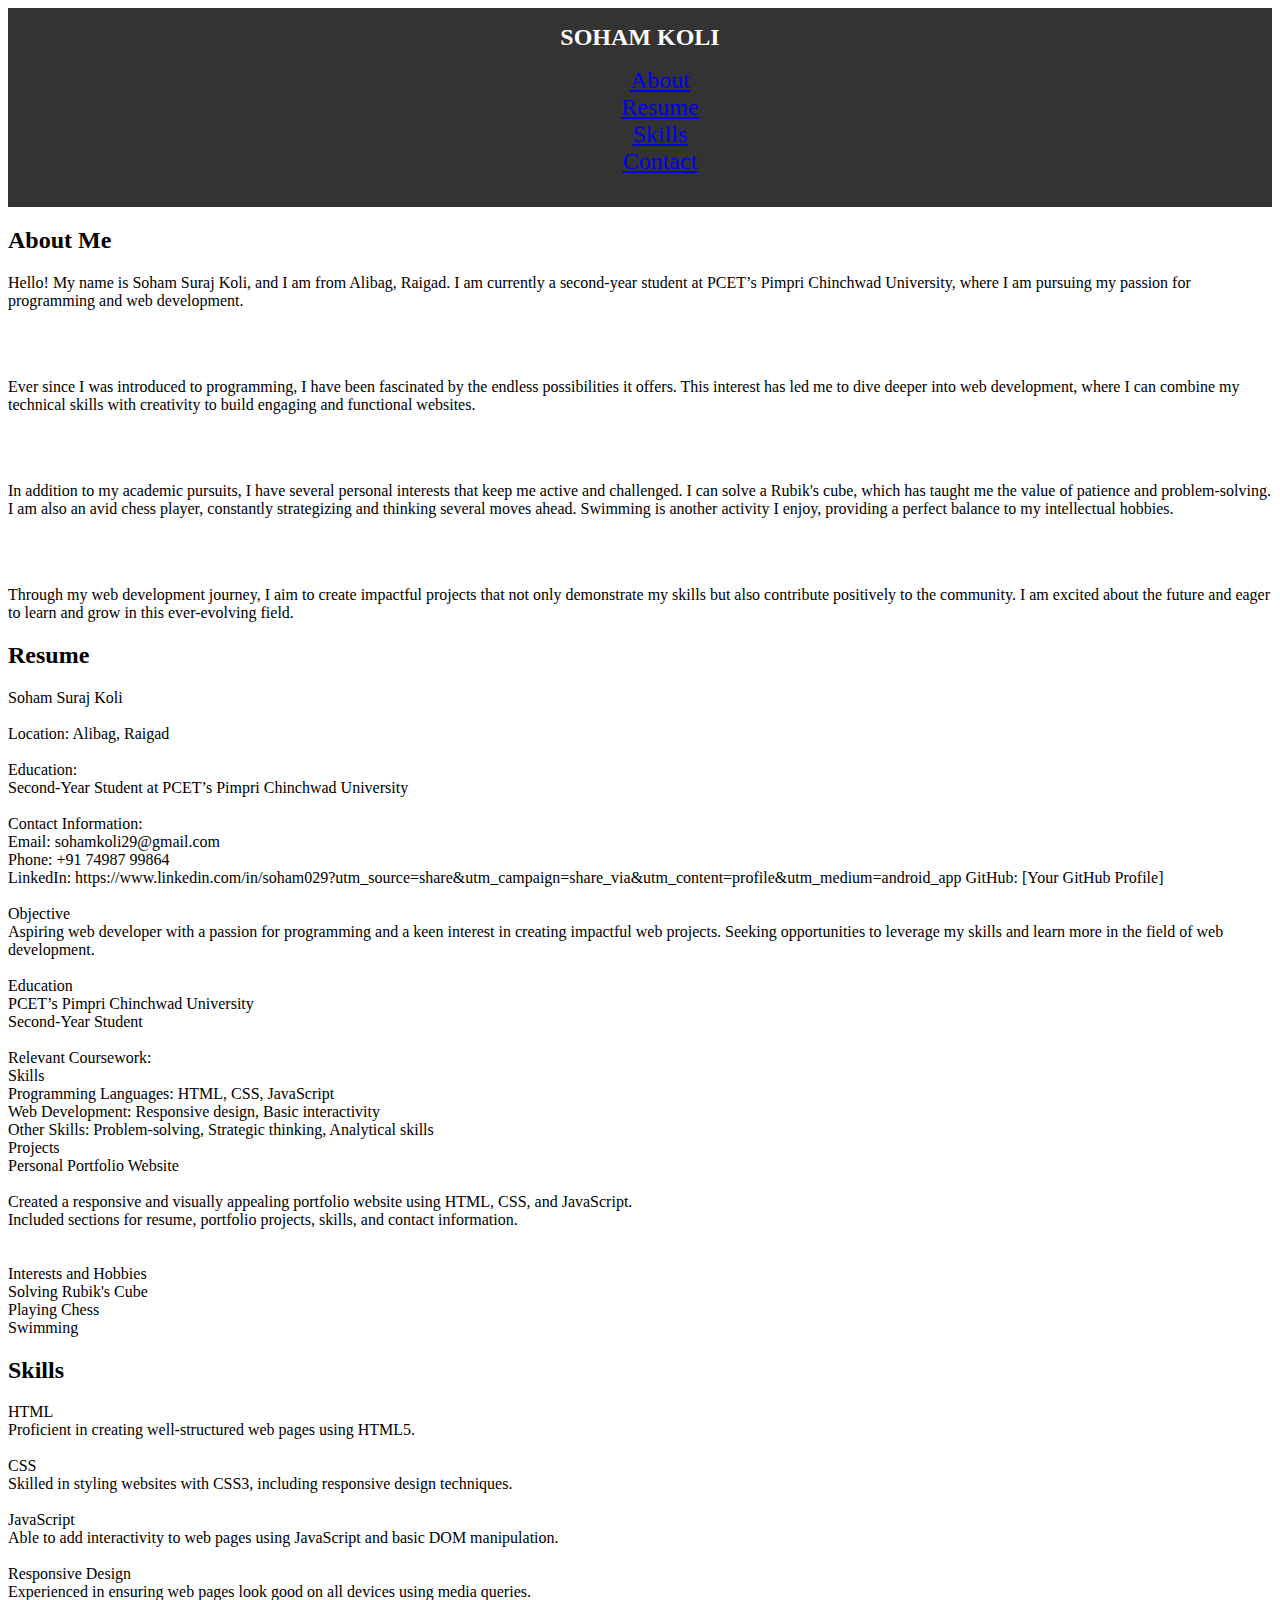
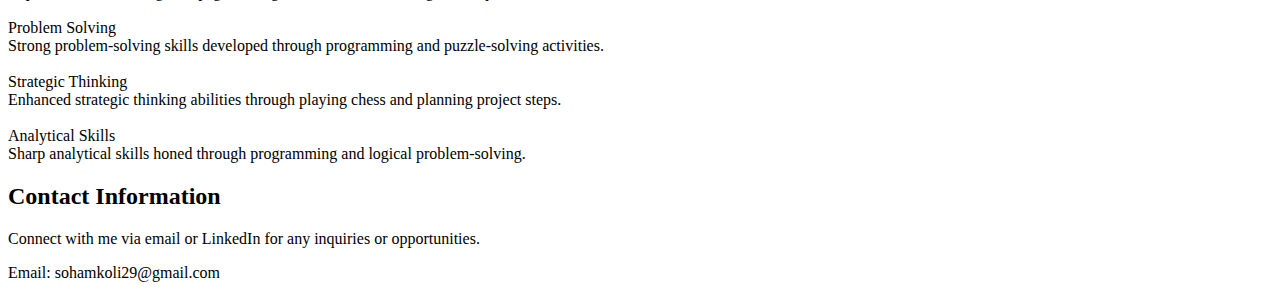
<file: TASK 1/INDEX.html>
<!DOCTYPE html>
<html lang="en">
<head>
    <meta charset="UTF-8">
    <meta name="viewport" content="width=device-width, initial-scale=1.0">
    <title>My Portfolio</title>
    <link rel="stylesheet" href="STYLE.css">
</head>
<body>
    <header>
        <h1>SOHAM KOLI</h1>
        <nav>
            <ul style="list-style: none;">
                <li><a href="#about">About</a></li>
                <li><a href="#resume">Resume</a></li>
                <li><a href="#skills">Skills</a></li>
                <li><a href="#contact">Contact</a></li>
            </ul>
        </nav>
    </header>

    <section id="about">
        <h2>About Me</h2>
        <p>Hello! My name is Soham Suraj Koli, and I am from Alibag, Raigad. I am currently a second-year student at PCET’s Pimpri Chinchwad University, where I am pursuing my passion for programming and web development.</p><br/><br/>
        <p>Ever since I was introduced to programming, I have been fascinated by the endless possibilities it offers. This interest has led me to dive deeper into web development, where I can combine my technical skills with creativity to build engaging and functional websites.</p><br/><br/>
        <p>In addition to my academic pursuits, I have several personal interests that keep me active and challenged. I can solve a Rubik's cube, which has taught me the value of patience and problem-solving. I am also an avid chess player, constantly strategizing and thinking several moves ahead. Swimming is another activity I enjoy, providing a perfect balance to my intellectual hobbies.</p> <br/><br/>
        <p>Through my web development journey, I aim to create impactful projects that not only demonstrate my skills but also contribute positively to the community. I am excited about the future and eager to learn and grow in this ever-evolving field.</p>
    </section>

    <section id="resume">
        <h2>Resume</h2>
        <p>Soham Suraj Koli
            <br/><br/>
            Location: Alibag, Raigad
            <br/><br/>
            Education:<br/>
            Second-Year Student at PCET’s Pimpri Chinchwad University<br/>
            <br/>
            Contact Information:<br/>
            
            Email: sohamkoli29@gmail.com<br/>
            Phone: +91 74987 99864 <br/>
            LinkedIn: https://www.linkedin.com/in/soham029?utm_source=share&utm_campaign=share_via&utm_content=profile&utm_medium=android_app
            GitHub: [Your GitHub Profile]<br/>
            <br/>
            Objective<br/>
            Aspiring web developer with a passion for programming and a keen interest in creating impactful web projects. Seeking opportunities to leverage my skills and learn more in the field of web development.<br/>
            <br/>
            Education<br/>
            PCET’s Pimpri Chinchwad University<br/>
            Second-Year Student<br/>
            <br/>
            Relevant Coursework:<br/>
            Skills<br/>
            Programming Languages: HTML, CSS, JavaScript<br/>
            Web Development: Responsive design, Basic interactivity<br/>
            Other Skills: Problem-solving, Strategic thinking, Analytical skills<br/>
            Projects<br/>
            Personal Portfolio Website<br/>
            <br/>
            Created a responsive and visually appealing portfolio website using HTML, CSS, and JavaScript.<br/>
            Included sections for resume, portfolio projects, skills, and contact information.<br/>
            <br/>
            <br/>
            Interests and Hobbies<br/>
            Solving Rubik's Cube<br/>
            Playing Chess<br/>
            Swimming<br/>
            
    </section>
    <section id="skills">
        <h2>Skills</h2>
        <p>HTML<br/>
            Proficient in creating well-structured web pages using HTML5.<br/><br/>
            CSS<br/>
            Skilled in styling websites with CSS3, including responsive design techniques.<br/><br/>
            JavaScript<br/>
            Able to add interactivity to web pages using JavaScript and basic DOM manipulation.<br/><br/>
            Responsive Design<br/>
            Experienced in ensuring web pages look good on all devices using media queries.<br/><br/>
            Problem Solving<br/>
            Strong problem-solving skills developed through programming and puzzle-solving activities.<br/><br/>
            Strategic Thinking<br/>
            Enhanced strategic thinking abilities through playing chess and planning project steps.<br/><br/>
            Analytical Skills<br/>
            Sharp analytical skills honed through programming and logical problem-solving.<br/></p>
    </section>

    <section id="contact">
        <h2>Contact Information</h2>
        <p>Connect with me via email or LinkedIn for any inquiries or opportunities.</p>
        <p>Email: sohamkoli29@gmail.com</p>
    </section>

    <script src="SCRIPT.js"></script>
</body>
</html>
</file>
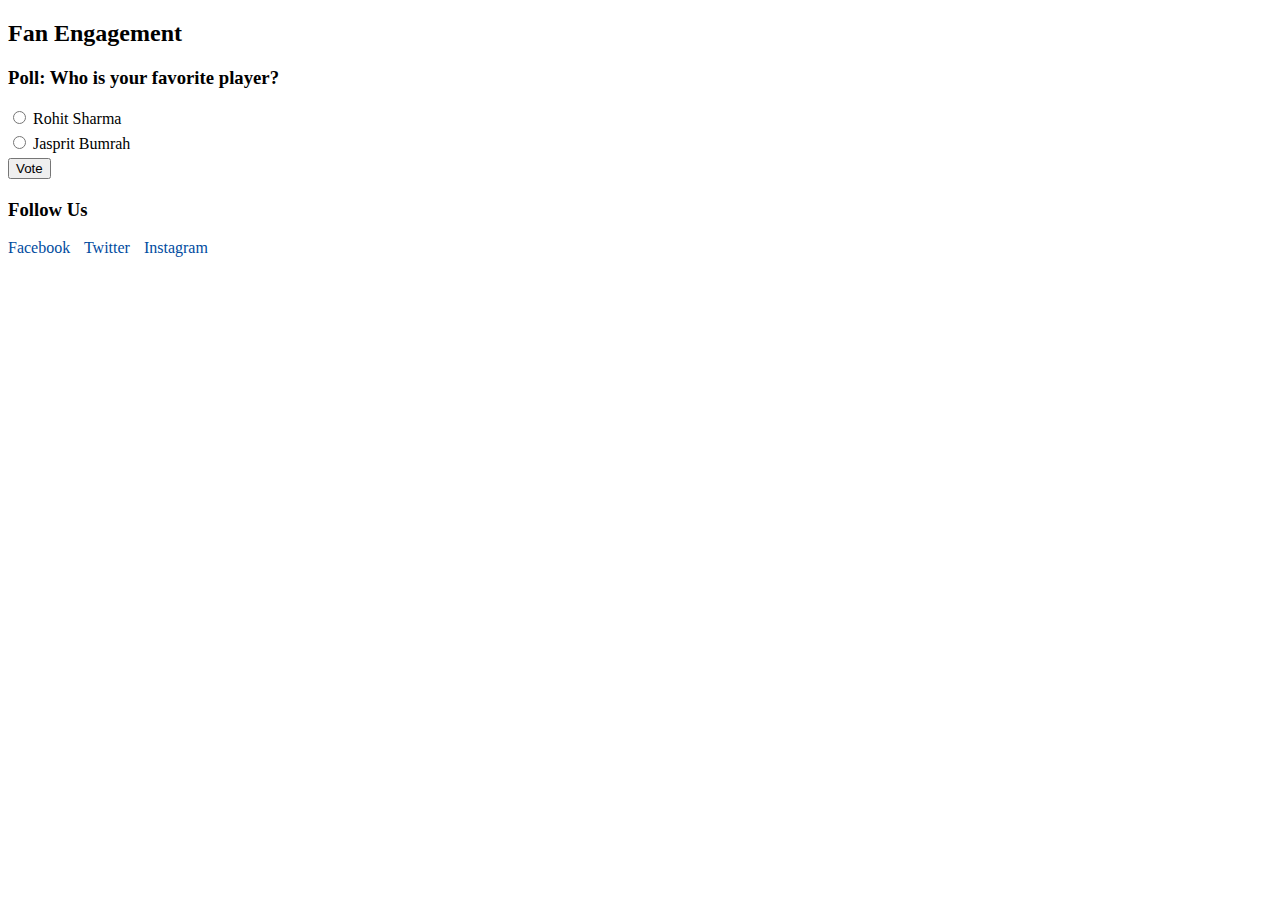
<file: TASK 2/fans.html>
<!DOCTYPE html>
<html lang="en">
<head>
    <meta charset="UTF-8">
    <meta name="viewport" content="width=device-width, initial-scale=1.0">
    <title>Mumbai Indians Fan Page</title>
    <link rel="stylesheet" href="style5.css">
    <link rel="stylesheet" href="stylea.css">
</head>
<body>
<section id="fan-engagement">
    <h2>Fan Engagement</h2>
    <div class="poll">
        <h3>Poll: Who is your favorite player?</h3>
        <form>
            <label>
                <input type="radio" name="player" value="Rohit Sharma">
                Rohit Sharma
            </label>
            <label>
                <input type="radio" name="player" value="Jasprit Bumrah">
                Jasprit Bumrah
            </label>
            <!-- Add more players as needed -->
            <button type="submit">Vote</button>
        </form>
    </div>
    <div class="social-media">
        <h3>Follow Us</h3>
        <a href="https://www.facebook.com/mumbaiindians">Facebook</a>
        <a href="https://x.com/mipaltan">Twitter</a>
        <a href="https://www.instagram.com/mumbaiindians?utm_source=ig_web_button_share_sheet&igsh=ZDNlZDc0MzIxNw==">Instagram</a>
    </div>
</section>
</body>
</html>
</file>
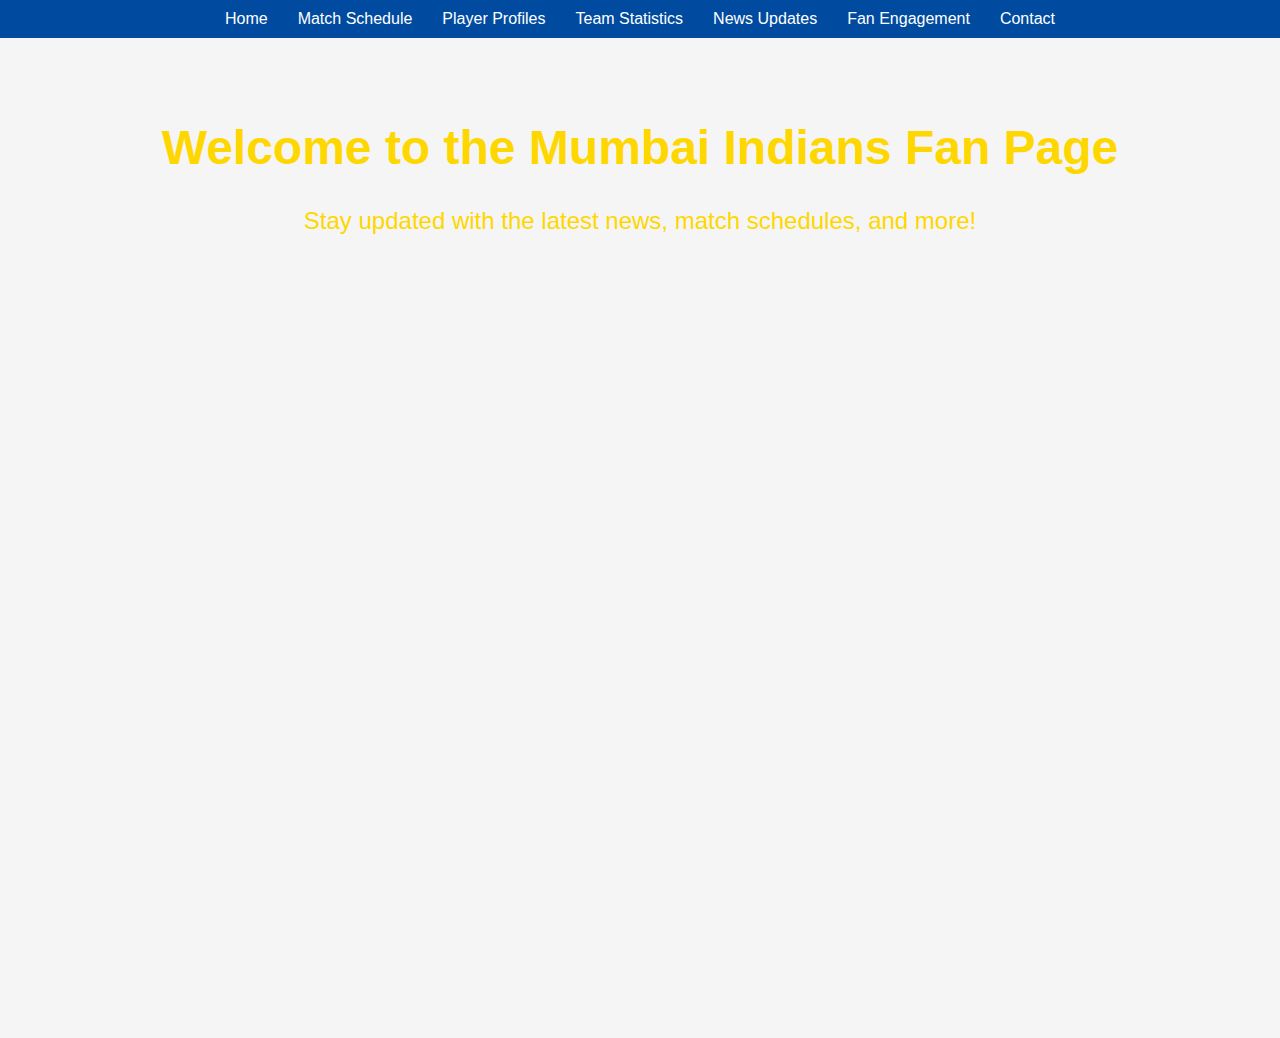
<file: TASK 2/home.html>
<!DOCTYPE html>
<html lang="en">
<head>
    <meta charset="UTF-8">
    <meta name="viewport" content="width=device-width, initial-scale=1.0">
    <title>Mumbai Indians Fan Page</title>
    <link rel="stylesheet" href="style.css">
    <link rel="stylesheet" href="stylea.css">
</head>
<body>
    <header>
        <nav>
            <ul>
                <li><a href="home.html">Home</a></li>
                <li><a href="matchs.html">Match Schedule</a></li>
                <li><a href="player.html">Player Profiles</a></li>
                <li><a href="stats.html">Team Statistics</a></li>
                <li><a href="news.html">News Updates</a></li>
                <li><a href="fans.html">Fan Engagement</a></li>
                <li><a href="#contact">Contact</a></li>
            </ul>
        </nav>
    </header>
   
        <section class="hero">
            <h1>Welcome to the Mumbai Indians Fan Page</h1>
            <p>Stay updated with the latest news, match schedules, and more!</p>
        </section>
   
    <script src="script1.js"></script>
</body>
</html>
</file>
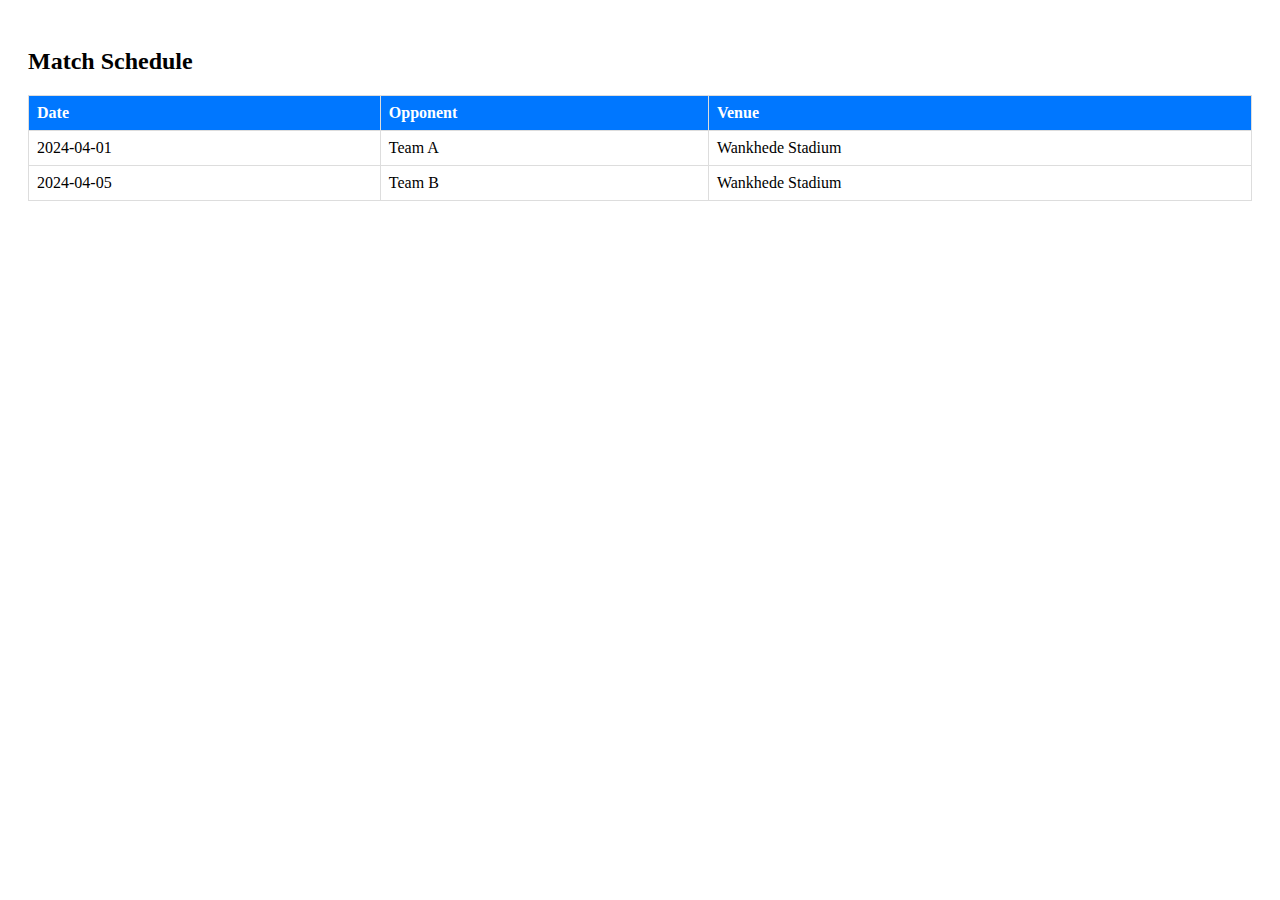
<file: TASK 2/matchs.html>
<!DOCTYPE html>
<html lang="en">
<head>
    <meta charset="UTF-8">
    <meta name="viewport" content="width=device-width, initial-scale=1.0">
    <title>Mumbai Indians Fan Page</title>
    <link rel="stylesheet" href="style1.css">
    <link rel="stylesheet" href="stylea.css">
</head>
<body>
<section id="schedule">
    <h2>Match Schedule</h2>
    <table>
        <thead>
            <tr>
                <th>Date</th>
                <th>Opponent</th>
                <th>Venue</th>
            </tr>
        </thead>
        <tbody>
            <tr>
                <td>2024-04-01</td>
                <td>Team A</td>
                <td>Wankhede Stadium</td>
            </tr>
            <tr>
                <td>2024-04-05</td>
                <td>Team B</td>
                <td>Wankhede Stadium</td>
            </tr>
            <!-- Add more matches as needed -->
        </tbody>
    </table>
</section>
</body>
</html>
</file>
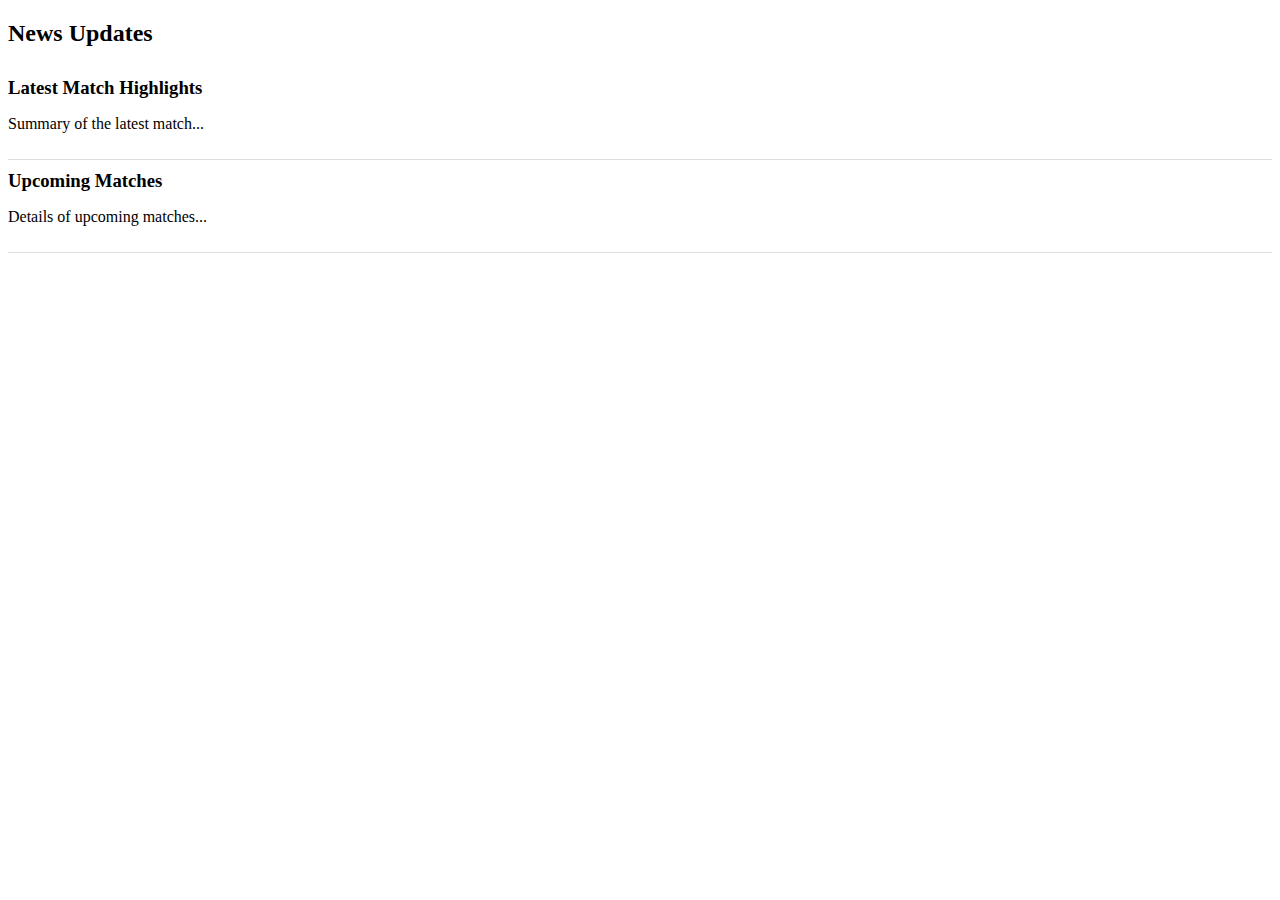
<file: TASK 2/news.html>
<!DOCTYPE html>
<html lang="en">
<head>
    <meta charset="UTF-8">
    <meta name="viewport" content="width=device-width, initial-scale=1.0">
    <title>Mumbai Indians Fan Page</title>
    <link rel="stylesheet" href="style4.css">
    <link rel="stylesheet" href="stylea.css">
</head>
<body>
<section id="news">
    <h2>News Updates</h2>
    <article>
        <h3>Latest Match Highlights</h3>
        <p>Summary of the latest match...</p>
    </article>
    <article>
        <h3>Upcoming Matches</h3>
        <p>Details of upcoming matches...</p>
    </article>
    <!-- Add more news articles as needed -->
</section>
</body>
</html>
</file>
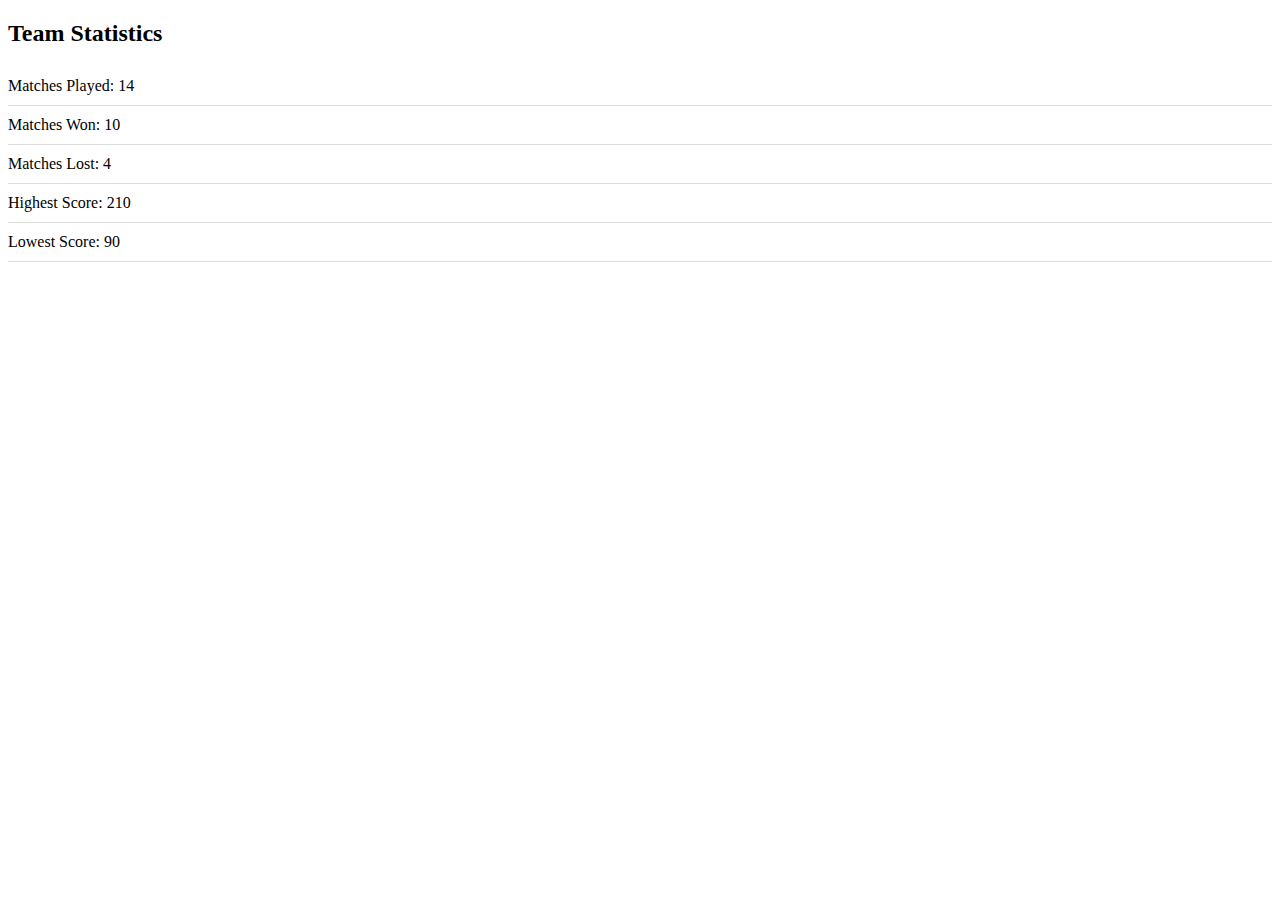
<file: TASK 2/stats.html>
<!DOCTYPE html>
<html lang="en">
<head>
    <meta charset="UTF-8">
    <meta name="viewport" content="width=device-width, initial-scale=1.0">
    <title>Mumbai Indians Fan Page</title>
    <link rel="stylesheet" href="style3.css">
    <link rel="stylesheet" href="stylea.css">
</head>
<body>
<section id="statistics">
    <h2>Team Statistics</h2>
    <ul>
        <li>Matches Played: 14</li>
        <li>Matches Won: 10</li>
        <li>Matches Lost: 4</li>
        <li>Highest Score: 210</li>
        <li>Lowest Score: 90</li>
        <!-- Add more statistics as needed -->
    </ul>
</section>
</body>
</html>
</file>
<file: TASK 1/STYLE.css>
/* styles.css */

header {
    background-color: #333;
    color: white;
    padding: 1em 0;
    text-align: center;
}

header h1, nav ul li a {
    display: inline-block;
    margin: 0 20px; /* Adjust margin as needed */
    font-size: 1.5em;
    position: relative;
    transition: transform 0.3s, text-shadow 0.3s, color 0.3s;
    cursor: pointer;
}

header h1::before, nav ul li a::before {
    content: "";
    position: absolute;
    width: 100%;
    height: 100%;
    background: rgba(255, 255, 255, 0.2);
    top: 0;
    left: 0;
    z-index: -1;
    transition: opacity 0.3s;
    opacity: 0;
}

header h1:hover::before, nav ul li a:hover::before {
    opacity: 1;
}

header h1.clicked::before, nav ul li a.clicked::before {
    background-color: rgba(255, 255, 255, 0.5); /* Change color on click */
}

header h1:hover, nav ul li a:hover {
    transform: translateY(-5px);
    text-shadow: 0 0 10px rgba(255, 255, 255, 0.8);
    color: #ff9800; /* Change color on hover */
}
</file>
<file: TASK 2/style5.css>
/* styles.css */

#fan-engagement .poll, #fan-engagement .social-media {
    margin-bottom: 20px;
}

#fan-engagement .poll label {
    display: block;
    margin-bottom: 5px;
}

#fan-engagement .social-media a {
    margin-right: 10px;
    color: #004ba0; /* Mumbai Indians blue */
    text-decoration: none;
}
</file>
<file: TASK 2/stylea.css>
/* styles.css */

/* Responsive Design */
@media (max-width: 768px) {
    nav ul {
        flex-direction: column;
        align-items: center;
    }

    .hero h1 {
        font-size: 2em;
    }
}
</file>
<file: TASK 2/style.css>
/* styles.css */

body ,html { 
    height: 100%;
    font-family: Arial, sans-serif;
    margin: 0;
    padding: 0;
    box-sizing: border-box;
    background-color: #f5f5f5;
    color: #333;
}

header {
    background-color: #004ba0; /* Mumbai Indians blue */
    color: white;
    padding: 10px 0;
}

nav ul {
    display: flex;
    justify-content: center;
    list-style: none;
    padding: 0;
    margin: 0;
}

nav ul li {
    margin: 0 15px;
}

nav ul li a {
    color: rgb(255, 255, 255);
    text-decoration: none;
}

.hero {
    text-align: center;
    padding: 50px 20px;
    background-image: url('https://th.bing.com/th/id/OIP.gjLJJWFqf-Q5Pxv1W1aoQgHaEo?w=290&h=181&c=7&r=0&o=5&dpr=1.5&pid=1.7');
    height: 100%;
    background-size: cover;
    background-position: center;
    color: rgb(255, 215, 0);
}

.hero h1 {
    font-size: 3em;
}

.hero p {
    font-size: 1.5em;
}
</file>
<file: TASK 2/style1.css>
/* styles.css */

section {
    padding: 20px;
}

#schedule table {
    width: 100%;
    border-collapse: collapse;
    margin: 20px 0;
}

#schedule table th, #schedule table td {
    border: 1px solid #ddd;
    padding: 8px;
    text-align: left;
}

#schedule table th {
    background-color: #0077ff; /* Mumbai Indians blue */
    color: white;
}
</file>
<file: TASK 2/style4.css>
/* styles.css */

#news article {
    border-bottom: 1px solid #ddd;
    padding: 10px 0;
}

#news article h3 {
    margin: 0 0 10px 0;
}
</file>
<file: TASK 2/style3.css>
/* styles.css */

#statistics ul {
    list-style: none;
    padding: 0;
}

#statistics ul li {
    padding: 10px 0;
    border-bottom: 1px solid #ddd;
}
</file>
